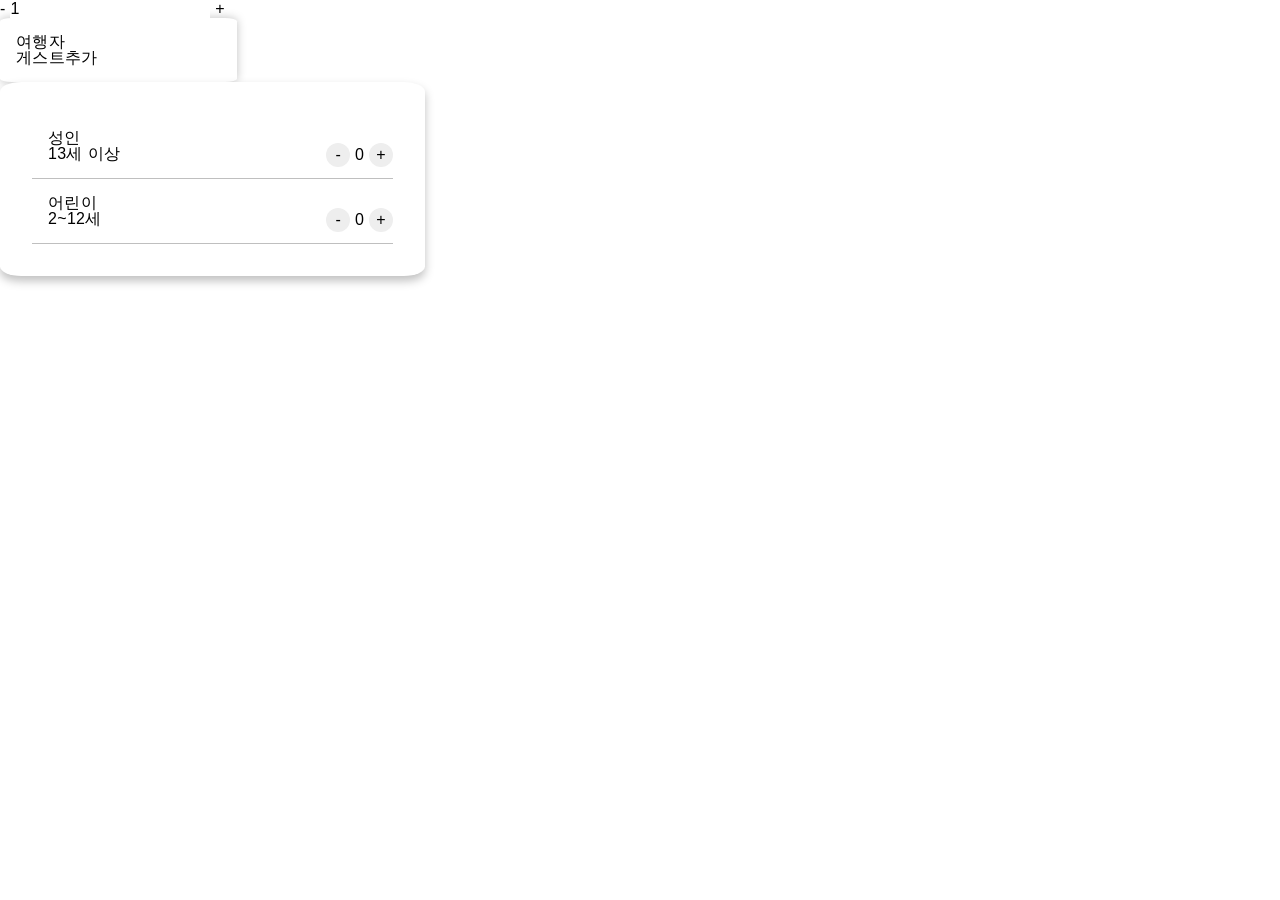
<file: var2.html>
<!DOCTYPE html>
<html lang="ko">
<head>
    <meta charset="UTF-8">
    <meta name="viewport" content="width=device-width, initial-scale=1.0">
    <meta name="keywords" content="">
    <meta name="description" content="">
    <title>Document</title>
    <link rel="shortcut icon" href="favicon.ico" type="image/x-icon">
    <link rel="stylesheet" href="./styles/reset.css">
    <link rel="stylesheet" href="./styles/var2.css">
    <script src="./var2.js" defer></script>
</head>
<body>
    <form action="#" method="get" id="frm1">
        <button type="button" id="minus_btn" onclick="numValm()">-</button>
        <input type="number" id="num" name="num" value="1">
        <button type="button" id="plus_btn" onclick="numValp()">+</button>
    </form>
    <!-- 에어비엔비 -->
    <form action="#" method="get" id="airbnb_frm">
        <div class="total_guest">
            <h2>여행자</h2>
            <p><span>게스트</span><em>추가</em></p>
        </div>
        <ul class="form_guest">
            <li>
                <h2>성인</h2>
                <p>13세 이상</p>
                <div class="num_box">
                    <button type="button" id="adult_minus" onclick="adultNumM()">-</button>
                    <span class="adult_num">0</span>
                    <button type="button" id="adult_plus" onclick="adultNumP()">+</button>
                </div>
            </li>
            <li>
                <h2>어린이</h2>
                <p>2~12세</p>
                <div class="num_box">
                    <button type="button" id="child_minus">-</button>
                    <span class="child_num">0</span>
                    <button type="button" id="child_plus" onclick="childNumM()">+</button>
                </div>
            </li>
        </ul>
    </form>
</body>
</html>
</file>
<file: styles/var2.css>
:root {
    --color-primary:#da1249;
    --color-basic:#fff;
    --color-disabled:#eee;
    --color-shadow:rgba(0,0,0,0.25);
    --color-font:#222;

    --radious-circle:5%;

    --spacing-sm:16px;
    --spacing-md:32px;

    --width-guest-open-box:425px;
    --width-guest-box:237px;
}
/* 에어비앤비 게스트 추가 디자인 */
#airbnb_frm .total_guest {
    /* background-color: #222; */
    background-color:var(--color-basic);
    width:var(--width-guest-box);
    /* box-shadow:x위치 y위치 blur값 색상 */
    box-shadow: 0 0 10px var(--color-shadow);
    border-radius:var(--radious-circle);
    padding:var(--spacing-sm);
}
#airbnb_frm .total_guest h2 {
}
#airbnb_frm .total_guest p {}
#airbnb_frm .total_guest p span {}
#airbnb_frm .total_guest p em {}
#airbnb_frm .form_guest {
    width: var(--width-guest-open-box);
    box-shadow:0 5px 10px var(--color-shadow);
    background-color:var(--color-basic);
    border-radius:var(--radious-circle);
    padding:var(--spacing-md);
}
#airbnb_frm .form_guest li {
    border-bottom:1px solid var(--color-shadow);
    padding:var(--spacing-sm);
    position: relative;
}
#airbnb_frm .form_guest li h2 {}
#airbnb_frm .form_guest li p {}
#airbnb_frm .form_guest li .num_box {
    position:absolute; right: 0; top:45%;
}
#airbnb_frm .form_guest li .num_box button {
    width:24px; height:24px;
    background-color:var(--color-disabled);
    border-radius:50%;
}
#airbnb_frm .form_guest li .num_box span {}
</file>
